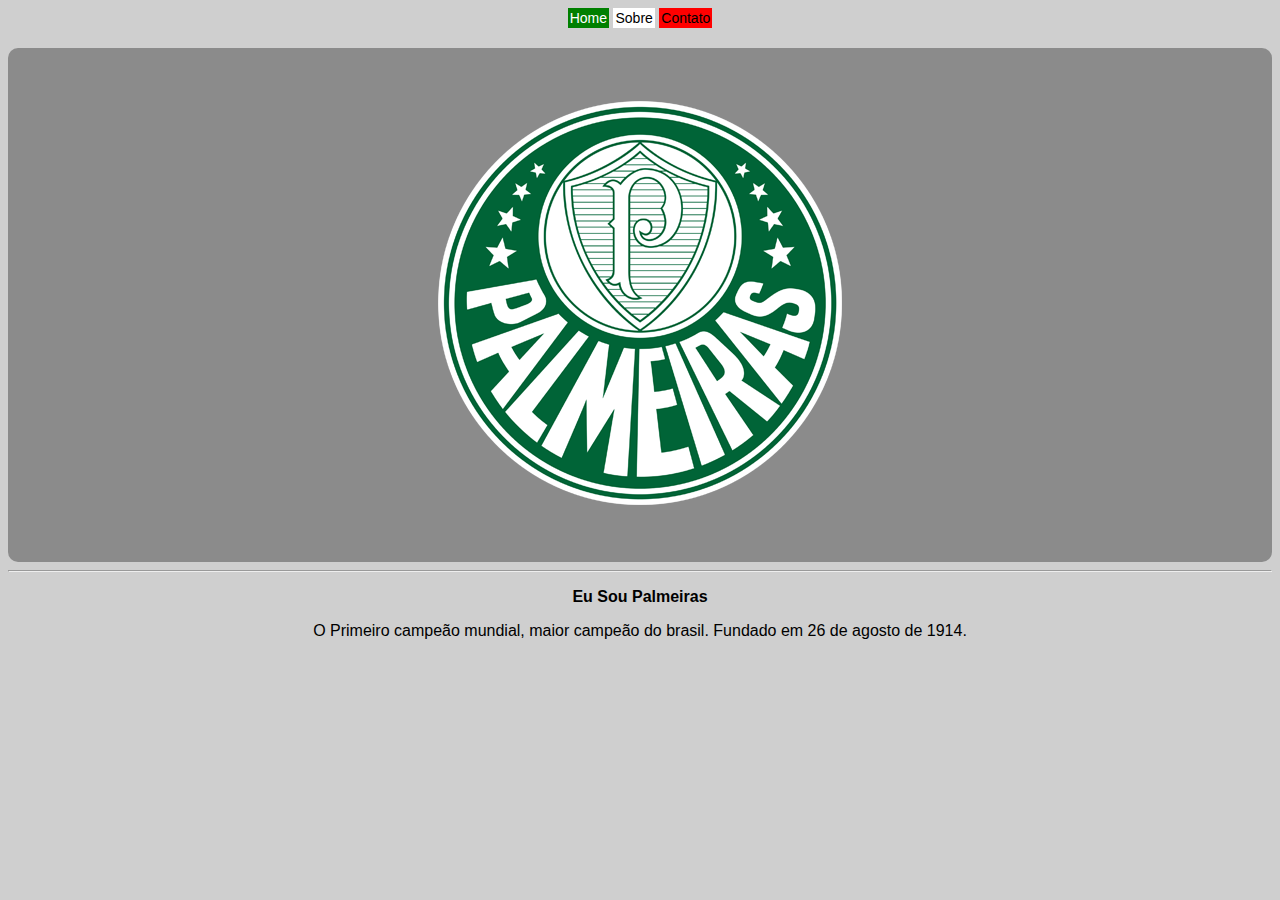
<file: index.html>
<!DOCTYPE html>
<html>
    <head>
        <title> Page Palmeiras</title>

        <link rel="stylesheet" href="CSS/estilo.css">

    </head>
    <body>
            <center><a href="index.html"><button class="Verde">Home</button></a> <a href="sobre.html"><button class="Branco">Sobre</button></a> <a href="contato.html"><button class="Vermelho">Contato</button></a>
        <br>
        
      <main><img src="img/Palmeiras.png" class="logopalmeiras"></main>
<hr>
    <P><B>Eu Sou Palmeiras</B></P>
                O Primeiro campeão mundial, maior campeão do brasil. Fundado em 26 de agosto de 1914.</center>
</body>
</html>
</file>
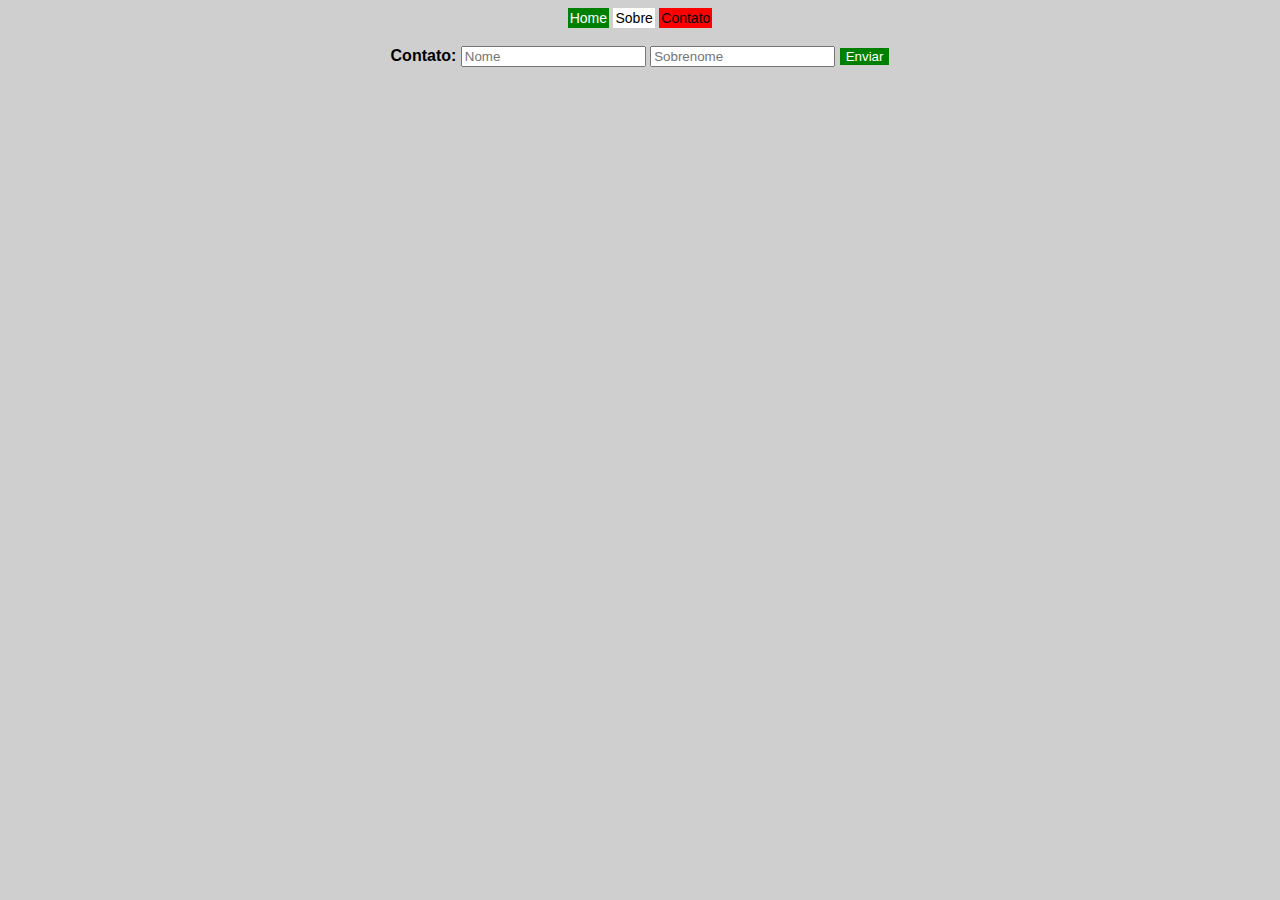
<file: contato.html>
<!DOCTYPE html>
<html>
    <head>
        <title>Page 3</title>

        <link rel="stylesheet" href="CSS/estilo.css">

    </head>
    <body>
        <center><a href="index.html"><button class="Verde">Home</button></a> <a href="sobre.html"><button class="Branco">Sobre</button></a> <a href="contato.html"><button class="Vermelho">Contato</button></a>
        <br>
        <br>
        <b>Contato:</b>


         <input type = "text" placeholder="Nome">
         <input type = "text" placeholder="Sobrenome">

            <input type="submit" value= "Enviar" class="botao" method='post'></center>
</file>
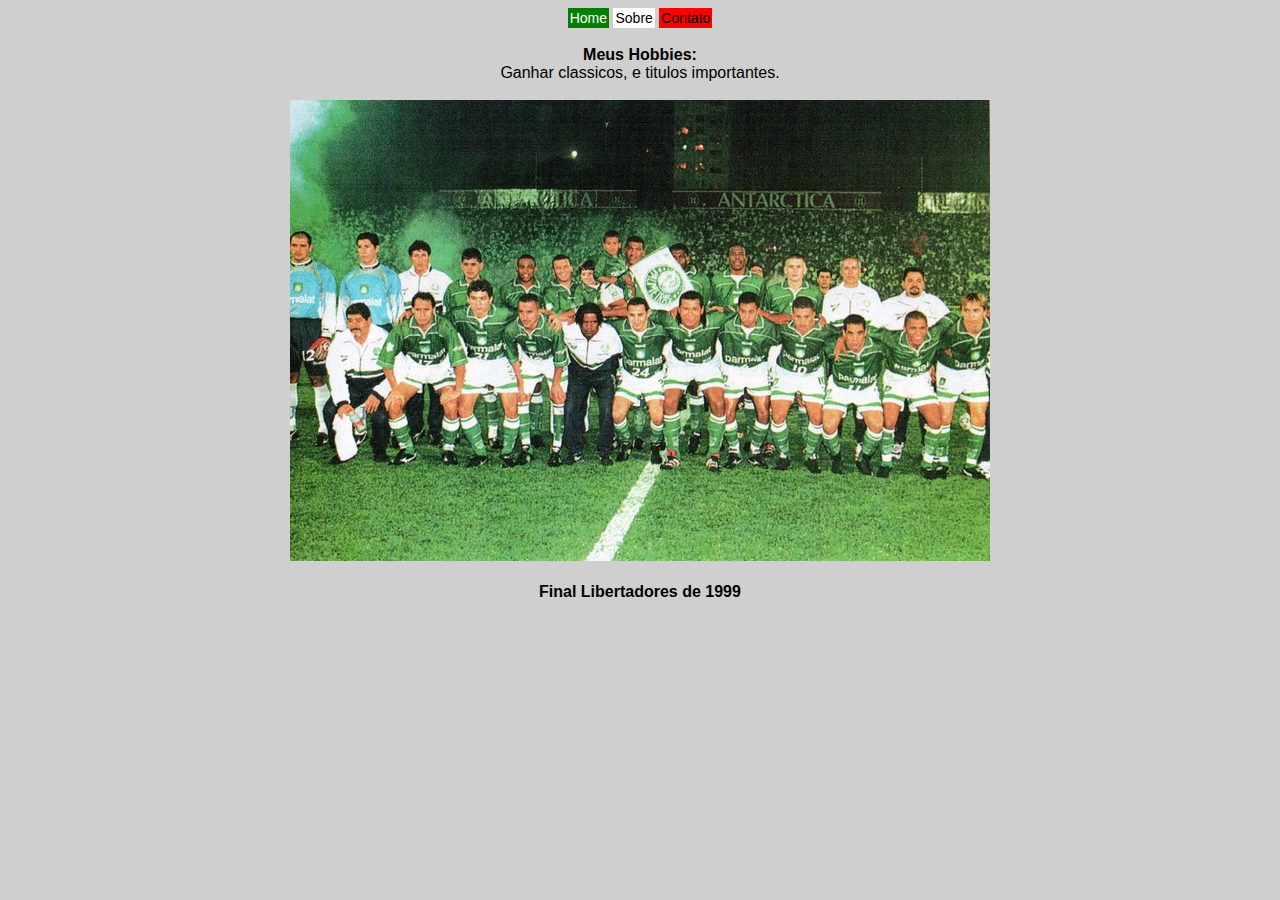
<file: sobre.html>
<!DOCTYPE html>
<html>
    <head>
        <title>Page 2</title>

        <link rel="stylesheet" href="CSS/estilo.css">

    </head>
    <body>
        <center><a href="index.html"><button class="Verde">Home</button></a> <a href="sobre.html"><button class="Branco">Sobre</button></a> <a href="contato.html"><button class="Vermelho">Contato</button></a>
    <br>
        <br>
        <b>Meus Hobbies:</b>
        <br>
        Ganhar classicos, e titulos importantes.
        <br>
        <br>
        <img src="img/libertadorespalmeiras.jpg">
        <br>
        <br>
        <b>Final Libertadores de 1999</b></center>


    </body>
    </html>
</file>
<file: CSS/estilo.css>
body {

font-family: sans-serif;
line-height: normal;
color: black
margin:auto;
background-color: #CFCFCF;
}

.Verde{

  font-family: arial;
  font-size: 14px;
  padding: 2px;
  cursor: pointer;
  background: green;
  border: none;
  color: #fff;
}

.Branco{
  font-family: arial;
  font-size: 14px;
  padding: 2px;
  cursor: pointer;
  background: white;
  border: none;
  color: #000000;
}

.Vermelho{
  font-family: arial;
  font-size: 14px;
  padding: 2px;
  cursor: pointer;
  background: #FF0000;
  border: none;
  color: black;
}

.botao{
  color: white;
  background: green;
  border: none;
}
main{
  background: #00000054;
  padding: 5px 40px;
  margin-top: 20px;
  border-radius: 10px;
}
</file>
